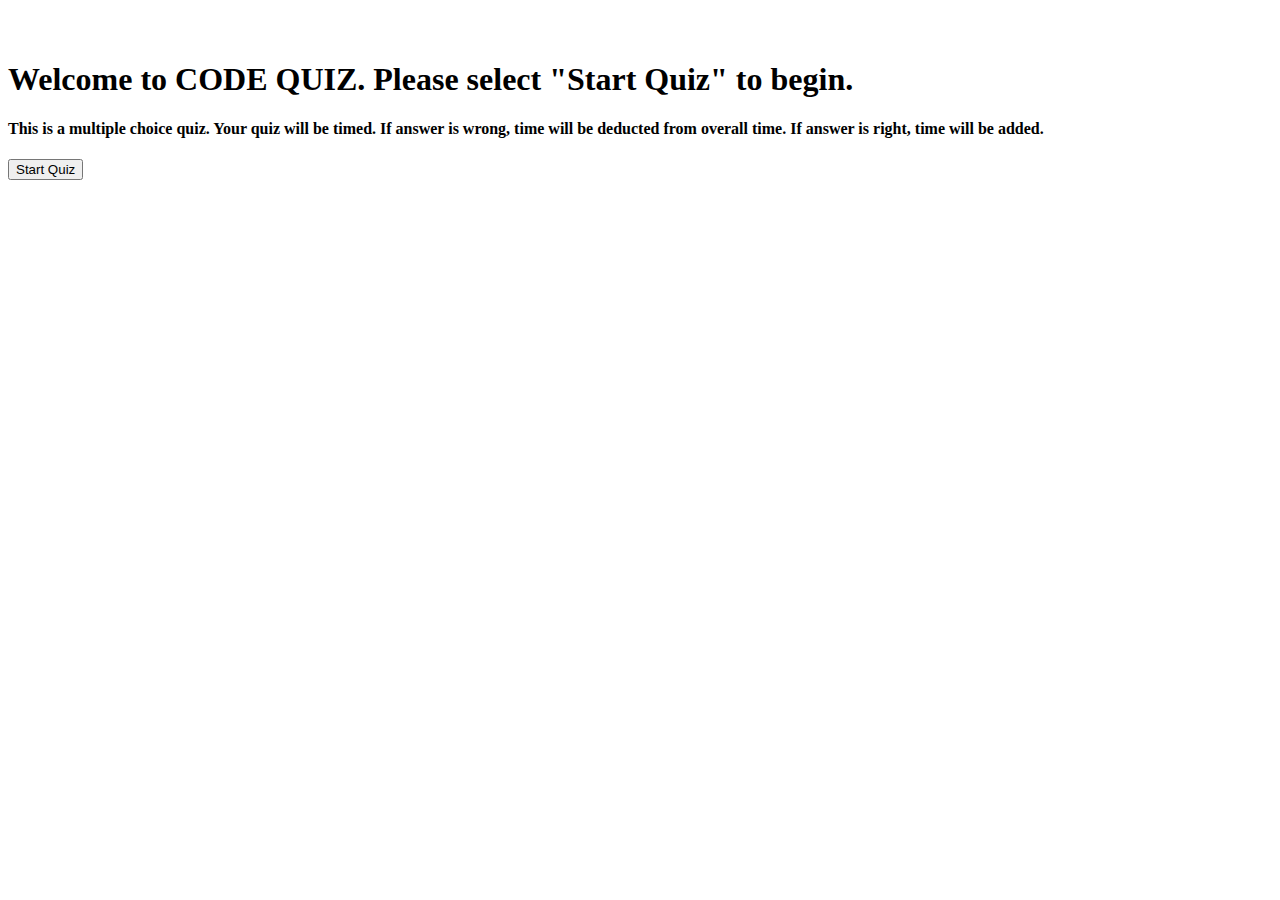
<file: index.html>
<!DOCTYPE html>
<html lang="en">

<head>
    <meta charset="UTF-8">
    <meta http-equiv="X-UA-Compatible" content="IE=edge">
    <meta name="viewport" content="width=device-width, initial-scale=1.0">
    <link rel="stylesheet" href="./assets/css/style.css" />
    
    <title>Code Quiz</title>
</head>
<header class="flex">
    <p class="countdown-clock" id="countdown"></p>
</header>

<body>
    <section class="section-container" id="section">
        <div id="main-content">
            <div class="welcome" id="welcome">
                <h1>Welcome to CODE QUIZ. Please select "Start Quiz" to begin.</h1>
                <h4>This is a multiple choice quiz. Your quiz will be timed. If answer is wrong, time will be deducted
                    from overall time. If answer is right, time will be added.</h4>
            </div>

            <div class="start-button" id="start-button">
                <button id="start-quiz">Start Quiz</button>
            </div>
        </div>

    </section>

<div class="form-container" id="form-container">
    <div class="hide" id="question-list">
        <h2 id="question-title"></h2>
        <div class="center">
            <button id="button1"></button>
            <button id="button2"></button>
            <button id="button3"></button>
            <h3 class="no-bueno" id="result"></h3>
        </div>
    </div>

    <form class="hide" id="input-form">
        <h1>All Done!!!!</h1>
        <div Id="score-time"></div>
        <div class="form-style" id="form-style">
        <p>Enter Initials</p>
        <input id="input-field"></input>
        <button id="submit"></button>
        <button class="hide" id="clear"></button>
        <button class="hide" id="new-quiz"></button>
        </div>
    </form>
    <div class="all-scores" id="all-scores">
    </div>
    <ul class="list" id="list"></ul>




    <script src="./assets/js/script.js"></script>
</body>


</html>
</file>
<file: assets/css/style.css>
.flex {
display: flex;
flex-wrap: wrap;
justify-content: space-between;
justify-items: auto;
}

.high-scores {
    padding-top: 15px;
}

.hide {
    display: none;
}

.center {
    display: flex;
    flex-wrap: wrap;
    flex-direction: column;
    align-items: flex-start;
    row-gap: 5px;
}

.no-bueno {
    display: none;
}

.container-flex {
    display: flex;
    flex-wrap: wrap;
    flex-direction: row-reverse;
    justify-content: left;
    column-gap: 20px;
    align-items: baseline;

}

.container-flex INPUT {
    height: 20px;
}

.form-style {
    display: flex;
    flex-direction: row;
    height: 20px;
    align-items: baseline;
    column-gap: 10px;
}

.display-scores {
    display: none;
}

.form-container {
    display: flex;
    flex-direction: column;
    row-gap: 30px;
    
}

.all-scores {
    display: flex;
    
}
</file>
